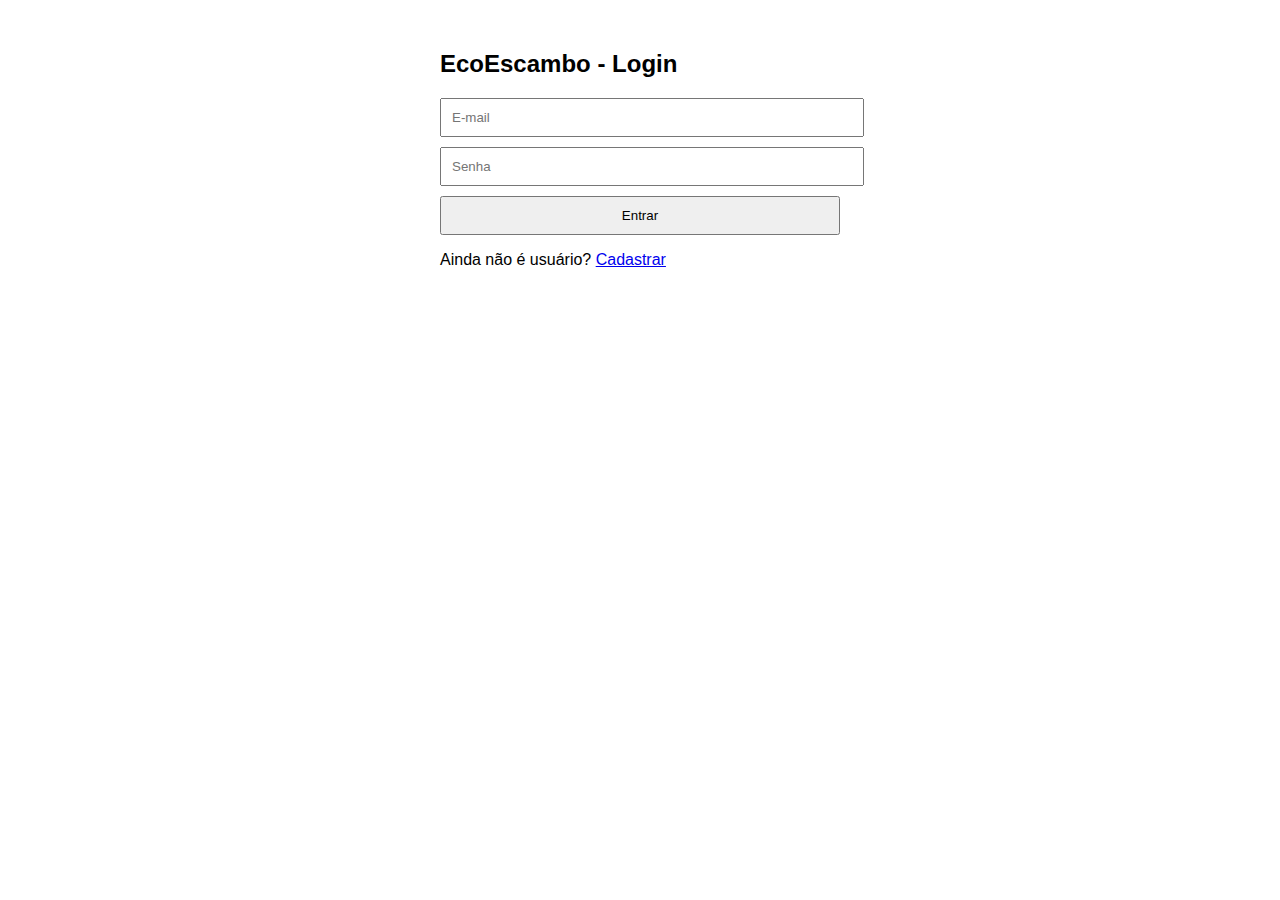
<file: ecoescambo/index.html>
<!DOCTYPE html>
<html lang="pt-br">
<head>
  <meta charset="UTF-8">
  <title>EcoEscambo - Login</title>
  <script src="https://code.jquery.com/jquery-3.6.0.min.js"></script>
  <style>
    body { font-family: sans-serif; max-width: 400px; margin: 50px auto; }
    input, button { display: block; width: 100%; margin-bottom: 10px; padding: 10px; }
    #resposta { color: red; margin-top: 10px; }
  </style>
</head>
<body>
  <h2>EcoEscambo - Login</h2>

  <form id="formLogin">
    <input type="email" id="email" placeholder="E-mail" required>
    <input type="password" autocomplete="off" id="senhaLogin" placeholder="Senha" required>
    <button type="submit">Entrar</button>
  </form>

  <div id="resposta"></div>
  <p>Ainda não é usuário? <a href="cadastro.html">Cadastrar</a></p>

  <script src="js/login.js"></script>
</body>
</html>
</file>
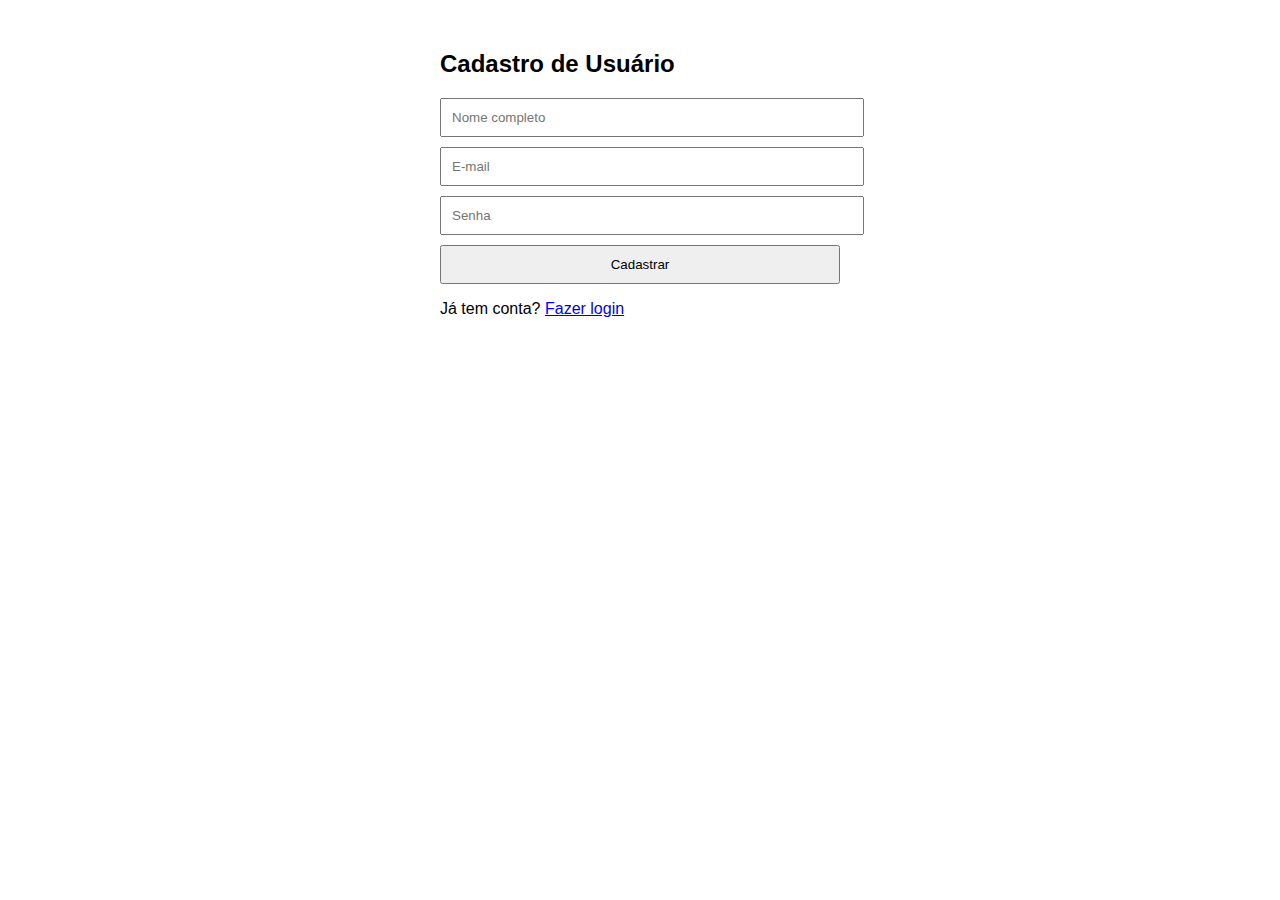
<file: ecoescambo/cadastro.html>
<!DOCTYPE html>
<html lang="pt-br">
<head>
  <meta charset="UTF-8">
  <title>EcoEscambo - Cadastro</title>
  <script src="https://code.jquery.com/jquery-3.6.0.min.js"></script>
  <style>
    body { font-family: sans-serif; max-width: 400px; margin: 50px auto; }
    input, button { display: block; width: 100%; margin-bottom: 10px; padding: 10px; }
    #resposta { margin-top: 10px; }
  </style>
</head>
<body>
  <h2>Cadastro de Usuário</h2>

  <form id="formCadastro">
    <input type="text" id="nome" placeholder="Nome completo" required>
    <input type="email" id="email" placeholder="E-mail" required>
    <input type="password" id="senha" placeholder="Senha" required>
    <button type="submit">Cadastrar</button>
  </form>

  <div id="resposta"></div>
  <p>Já tem conta? <a href="index.html">Fazer login</a></p>

  <script src="js/cadastro.js"></script>
</body>
</html>
</file>
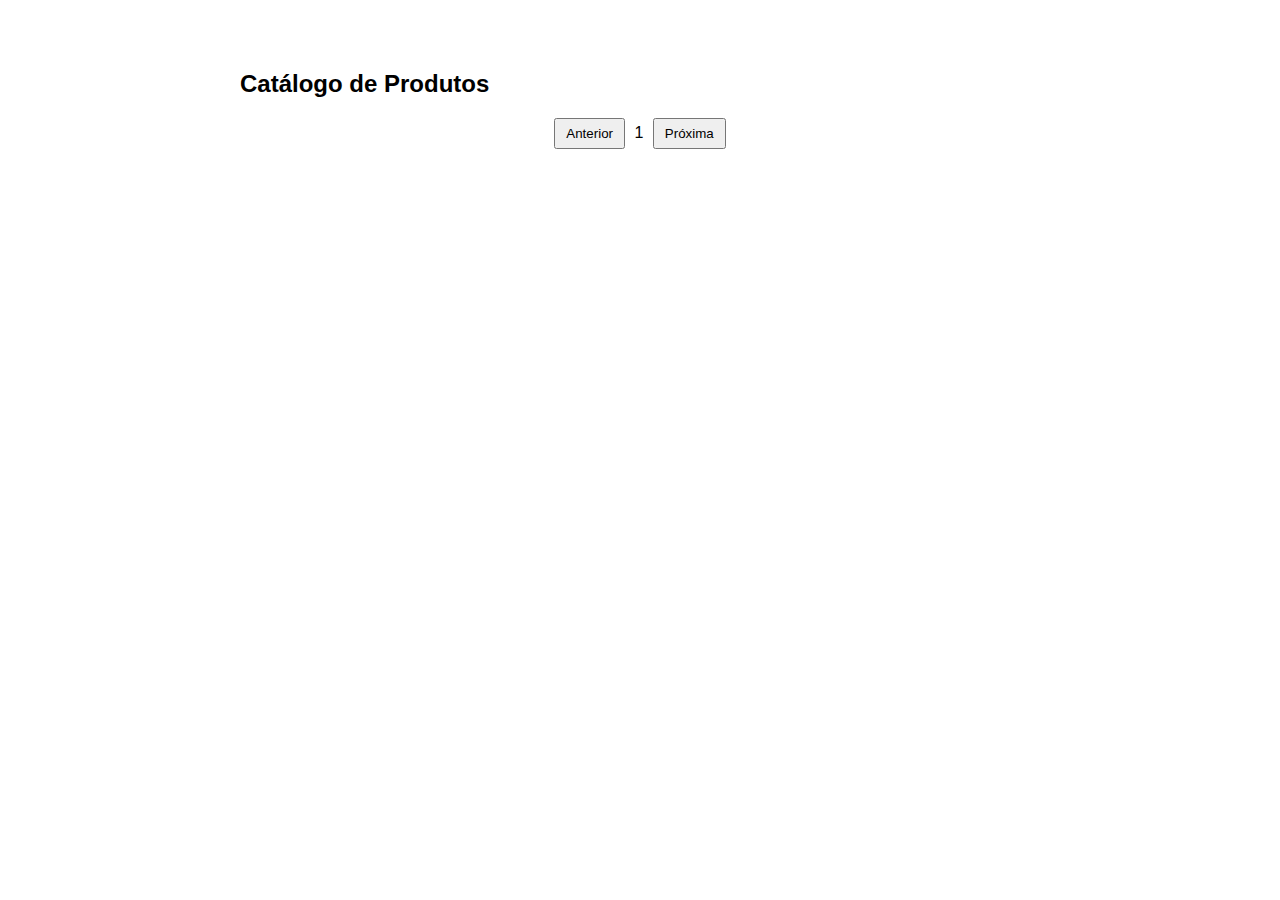
<file: ecoescambo/catalogo.html>
<!DOCTYPE html>
<html lang="pt-br">
<head>
  <meta charset="UTF-8">
  <title>EcoEscambo - Catálogo</title>
  <script src="https://code.jquery.com/jquery-3.6.0.min.js"></script>
  <style>
    body {
      font-family: sans-serif;
      max-width: 800px;
      margin: 30px auto;
      padding: 20px;
    }

    .produto {
      border: 1px solid #ccc;
      padding: 15px;
      margin-bottom: 15px;
      border-radius: 8px;
      background: #f9f9f9;
      transition: box-shadow 0.2s;
    }

    .produto:hover {
      box-shadow: 0 2px 8px rgba(0, 0, 0, 0.1);
    }

    .produto img {
      max-width: 150px;
      display: block;
      margin-bottom: 10px;
    }

    .interesse-btn, .toggle-detalhes {
      margin-top: 10px;
      padding: 8px 12px;
      cursor: pointer;
    }

    .detalhes {
      display: none;
      background: #fff;
      padding: 10px;
      margin-top: 10px;
      border-left: 3px solid #ccc;
    }

    .paginacao {
      margin-top: 20px;
      text-align: center;
    }

    .paginacao button {
      margin: 0 5px;
      padding: 6px 10px;
    }

    #resposta {
      margin-top: 10px;
      text-align: center;
      font-weight: bold;
    }
  </style>
</head>
<body>

  <h2>Catálogo de Produtos</h2>

  <div id="produtos"></div>

  <div class="paginacao">
    <button id="anterior">Anterior</button>
    <span id="paginaAtual">1</span>
    <button id="proxima">Próxima</button>
  </div>

  <div id="resposta"></div>

  <script src="js/catalogo.js"></script>
</body>
</html>
</file>
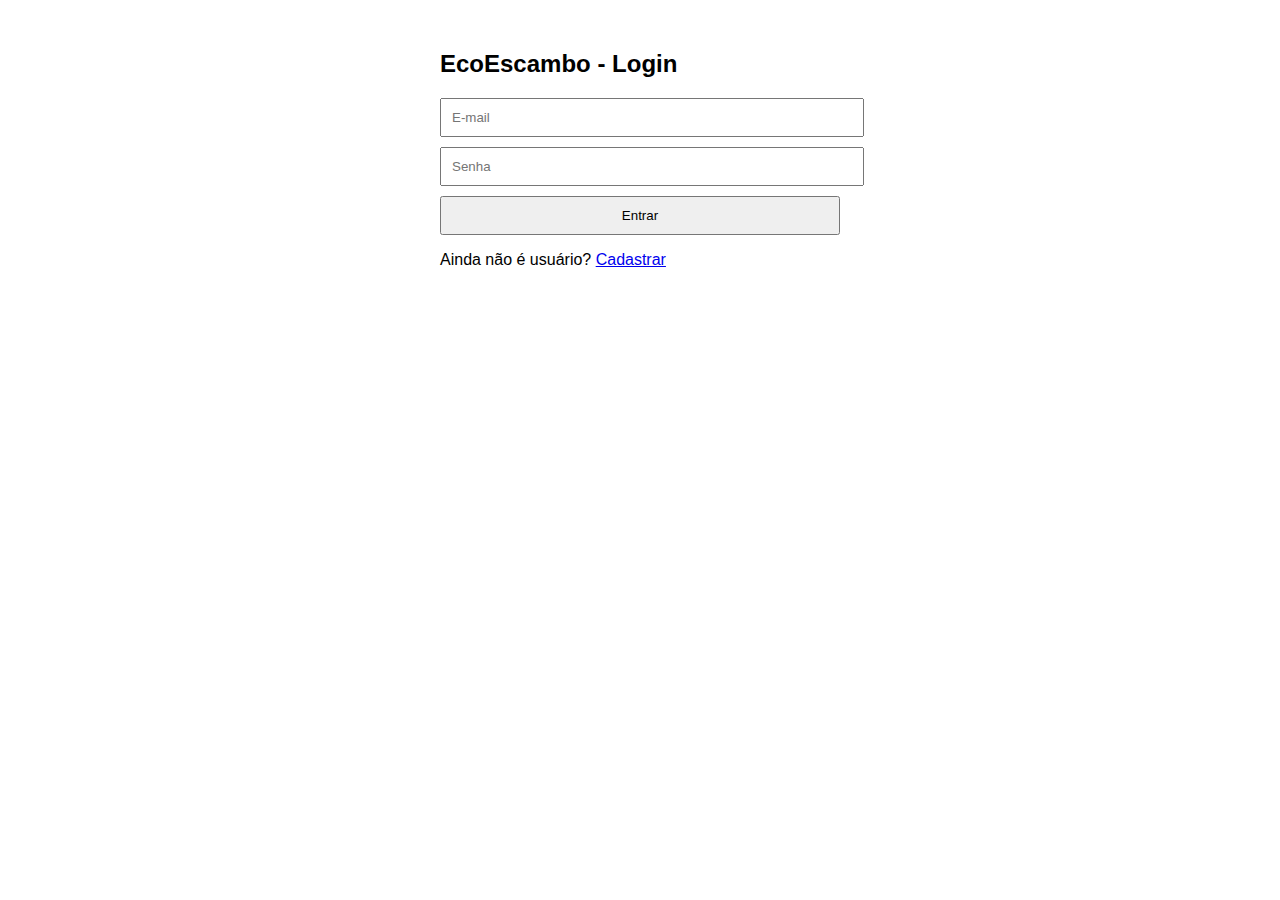
<file: ecoescambo/meus_produtos.html>
<!DOCTYPE html>
<html lang="pt-br">
<head>
  <meta charset="UTF-8">
  <title>EcoEscambo - Meus Produtos</title>
  <script src="https://code.jquery.com/jquery-3.6.0.min.js"></script>
  <style>
    body {
      font-family: sans-serif;
      max-width: 800px;
      margin: 30px auto;
      padding: 20px;
    }

    form, .produto, .form-editar {
      border: 1px solid #ccc;
      padding: 15px;
      margin-bottom: 20px;
      border-radius: 8px;
      background: #f9f9f9;
    }

    img {
      max-width: 150px;
      display: block;
      margin-bottom: 10px;
    }

    .btn {
      margin-right: 10px;
      padding: 5px 10px;
      cursor: pointer;
    }

    input, textarea {
      display: block;
      margin-top: 5px;
      margin-bottom: 10px;
      width: 100%;
      padding: 8px;
    }

    #resposta {
      text-align: center;
      font-weight: bold;
      margin-top: 15px;
    }
  </style>
</head>
<body>

  <h2>Meus Produtos</h2>

  <form id="formAdicionarProduto">
    <h3>Adicionar Novo Produto</h3>
    <input type="text" id="nome" placeholder="Nome do produto" required>
    <input type="text" id="imagem" placeholder="URL da imagem" required>
    <textarea id="descricao" placeholder="Descrição" required></textarea>
    <button type="submit" class="btn">Cadastrar Produto</button>
  </form>

  <div id="produtos"></div>
  <div id="resposta"></div>

  <script src="js/meus_produtos.js"></script>
</body>
</html>
</file>
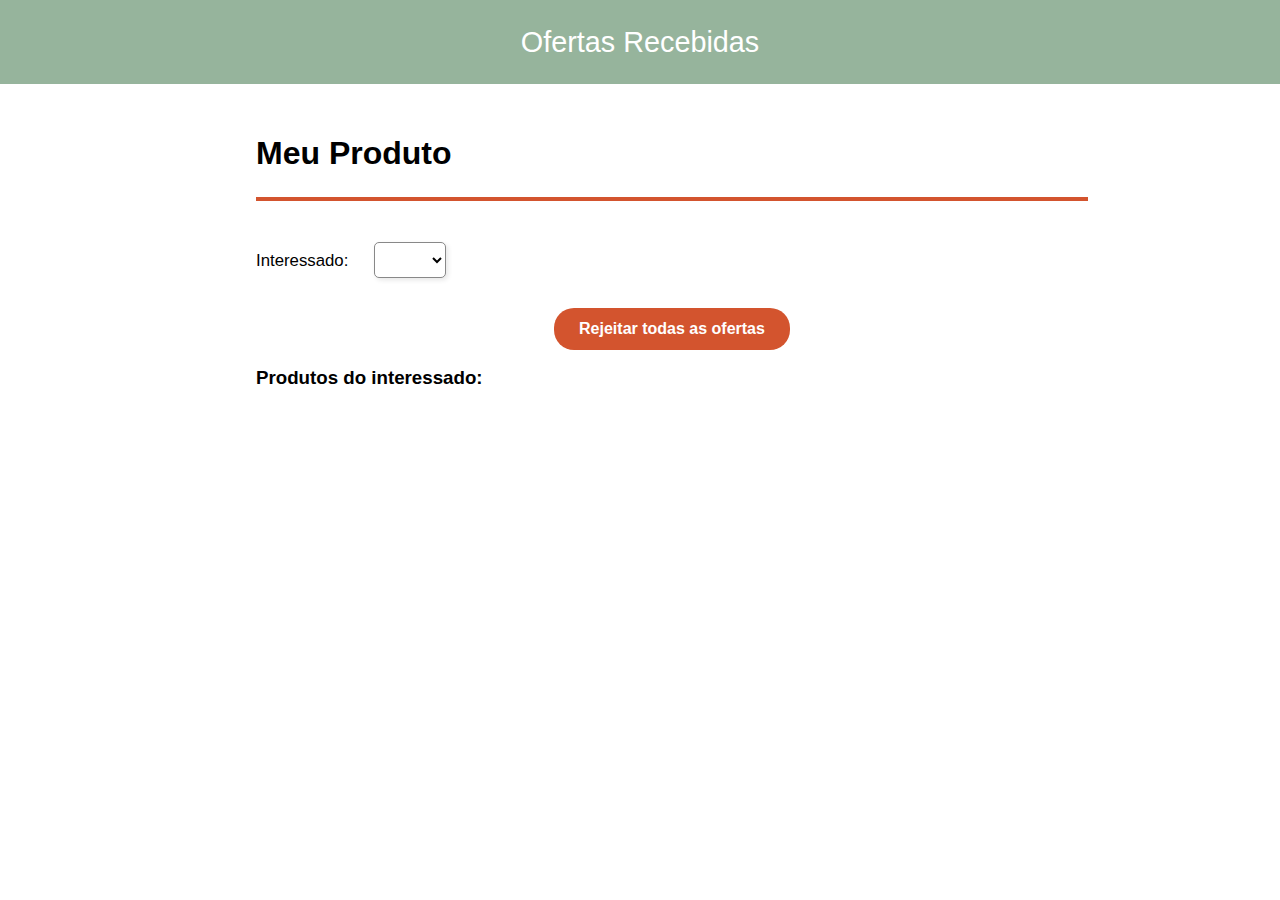
<file: ecoescambo/ofertas.html>
<!DOCTYPE html>
<html lang="pt-br">
<head>
 <meta charset="UTF-8">
 <title>Ofertas Recebidas</title>
 <script src="https://code.jquery.com/jquery-3.6.0.min.js"></script>
 <link rel="stylesheet" href="../ecoescambo/css/ofertas.css">

</head>
<body>
 <header>Ofertas Recebidas</header>
 <section class="espaco">
   <section>
     <h1>Meu Produto</h1>
     <section>
       <div id="produto-selecionado"></div>
     </section>
   </section>

   <section class="linha"></section>
   <section class="distancia-para-cima">
     <form>
       <label for="interessado">Interessado:</label>
       <select id="interessado" id="interessados" class="select-estilizado"></select>
     </form>
     <section class="botoes-acao">
     <button id="rejeitarTodas" class="btn-interesse remover">Rejeitar todas as ofertas</button>
</section>
   </section>

   <h3>Produtos do interessado:</h3>
   <section id="produtosInteresse" class="distancia-para-cima">
     <div id="produtos-interessado"></div>
   </section>
 </section>
 <script src="js/ofertas.js"></script>
</body>
</html>
</file>
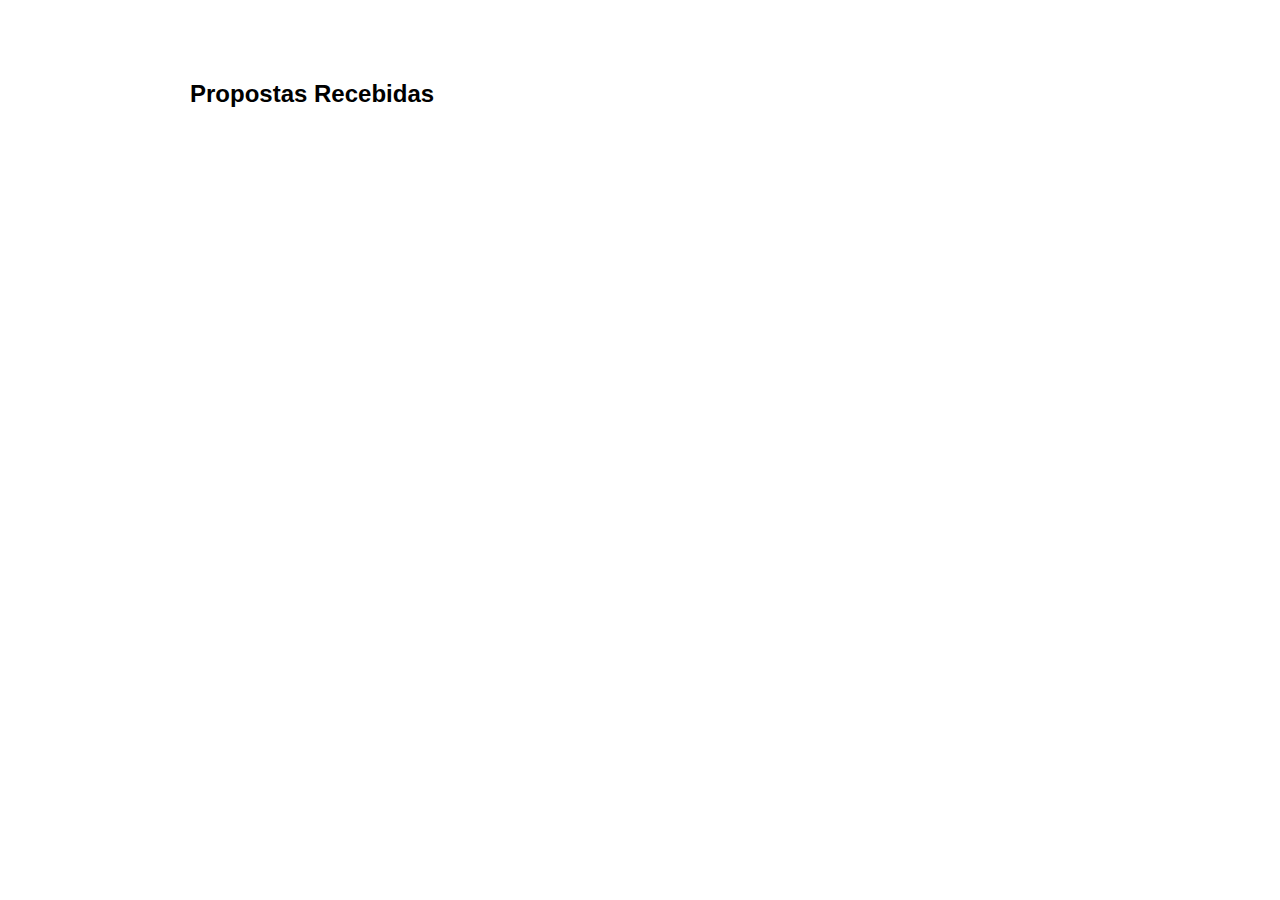
<file: ecoescambo/propostas_recebidas.html>
<!DOCTYPE html>
<html lang="pt-br">
<head>
  <meta charset="UTF-8">
  <title>Propostas Recebidas</title>
  <script src="https://code.jquery.com/jquery-3.6.0.min.js"></script>
  <style>
    body { font-family: sans-serif; max-width: 900px; margin: 40px auto; padding: 20px; }
    .proposta { border: 1px solid #ccc; padding: 15px; margin-bottom: 15px; background: #f9f9f9; border-radius: 5px; }
    img { max-width: 80px; margin-right: 10px; }
    .linha { display: flex; align-items: center; }
    .botoes { margin-top: 10px; }
    .botoes button { margin-right: 10px; }
  </style>
</head>
<body>
  <h2>Propostas Recebidas</h2>
  <div id="lista-propostas"></div>
  <script src="js/propostas_recebidas.js"></script>
</body>
</html>
</file>
<file: ecoescambo/css/ofertas.css>
*{
 margin: 0;
 padding: 0;
}

:root{
 --corletra: rgb(235, 235, 235);
 --cormenu: #96B49C;
 --corlogo: #cc5d4c;
 --corbranco: #fff;
}

body{
 font-family: Arial, sans-serif;
}

.espaco{
 margin-top: 4%;
 margin-left: 20%;
 margin-right: 15%;
}

.distancia-para-cima{
 margin-top: 5%;
}

h1{
 font-size: 200%;
}

header{
 text-align: center;
 font-size: 180%;
 background-color: #96b49c;
 padding: 2%;
 color:white;
}

section {
 margin-top: 3%;
 margin-bottom: 2%;
}

p,label{
 font-size: 105%;
}

select{
 font-size: 95%;
}

label{
 margin-right: 2.5%;
}
.select-estilizado {
 padding: 0.9% 3%;
 border-radius: 5px;
 border: 1px solid #888;
 background-color: #fff;
 cursor: pointer;
 box-shadow: 2px 2px 5px rgba(0,0,0,0.1);
 transition: border-color 0.3s, box-shadow 0.3s;
}

.select-estilizado:hover {
 border-color: #555;
 box-shadow: 2px 2px 8px rgba(0,0,0,0.2);
}

.select-estilizado:focus {
 border-color: #007BFF;
 outline: none;
 box-shadow: 2px 2px 10px rgba(0,123,255,0.4);
}

.card-produto {
 display: flex;
 background-color: #eeeeeb;
 margin: 20px auto;
 padding: 15px;
 max-width: 700px;
 border-radius: 8px;
 gap: 20px;
 box-shadow: 0 2px 5px rgba(0,0,0,0.1);
}

.card-produto img {
 margin-top: 3%;
 width: 25%;
 height: 25%;
 border-radius: 5px;
 object-fit: cover;
}

.info-produto {
 flex: 1;
}

.info-produto h3 {
 color: #B0473C;
 margin-bottom: 10px;
}

.info-produto p {
 color: #333;
 margin-bottom: 15px;
 line-height: 1.4;
}

.btn-interesse {
 padding: 10px 20px;
 border: none;
 border-radius: 20px;
 cursor: pointer;
 font-weight: bold;
 background-color: #4a4a36;
 color: white;
 transition: background-color 0.3s;
}

.btn-interesse.remover {
 background-color: #D3542E;
}

.linha{
 background-color: #D3542E;
 padding: 0.2%;
}

.paginacao {
 display: flex;
 justify-content: center;
 align-items: center;
 gap: 8px;
 margin-top: 20px;
}

.paginacao button {
 padding: 8px 16px;
 background-color: #4CAF50; /* Verde elegante */
 border: none;
 border-radius: 6px;
 color: white;
 cursor: pointer;
 transition: background-color 0.3s, transform 0.2s;
 font-size: 14px;
 min-width: 50px;
}

.paginacao button:hover:not(:disabled) {
 background-color: #45a049;
 transform: translateY(-2px);
}

.paginacao button:disabled {
 background-color: #ccc;
 cursor: not-allowed;
 color: #666;
}

.paginacao button[style*="font-weight: bold"] {
 background-color: #388E3C; 
 cursor: default;
 transform: none;
}

.botoes-acao {
 display: flex;
 justify-content: center;
 gap: 20px;
 margin-top: 30px;
}


.botoes-acao button {
 padding: 12px 25px;
 font-size: 16px;
}

#nomeInteressado {
 color: #B0473C;
 font-size: 18px;
 margin: 20px 0;
 text-align: center;
}

.propor-btn {
 margin-left: 80%;
 padding: 2% 4%;
 background: #96B49C;
 border: none;
 color: white;
 cursor: pointer;
 border-radius: 5px;
}
</file>
